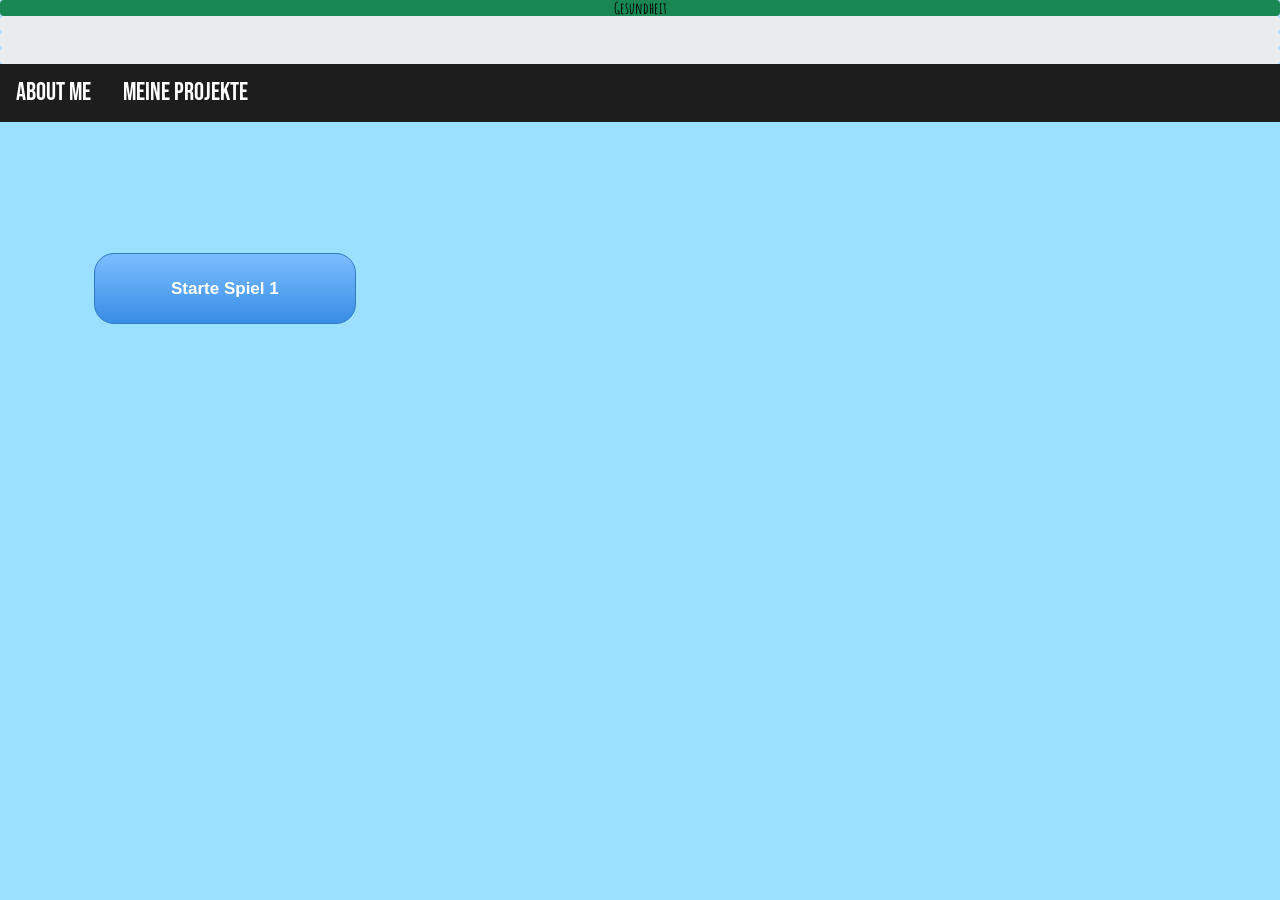
<file: MI1/game2.html>
<!DOCTYPE html>
<html lang="en">

<head>
  <title>Home </title>
  <meta charset="utf-8">
  <meta name="viewport" content="width=device-width, initial-scale=1">
  <link
  href="https://cdn.jsdelivr.net/npm/bootstrap@5.0.2/dist/css/bootstrap.min.css"
  rel="stylesheet"
  integrity="sha384-EVSTQN3/azprG1Anm3QDgpJLIm9Nao0Yz1ztcQTwFspd3yD65VohhpuuCOmLASjC"
  crossorigin="anonymous"
/>
<link href="../css/hover.css" rel="stylesheet" media="all" />
<script
  src="https://cdn.jsdelivr.net/npm/bootstrap@5.0.2/dist/js/bootstrap.bundle.min.js"
  integrity="sha384-MrcW6ZMFYlzcLA8Nl+NtUVF0sA7MsXsP1UyJoMp4YLEuNSfAP+JcXn/tWtIaxVXM"
  crossorigin="anonymous"
></script>
<link rel="stylesheet" href="../css/styles.css" />
  <link href="css/bootstrap.min.css" rel="stylesheet">
  <link rel="stylesheet" href="css/style.css">
  <link rel="stylesheet" href="css/game2.css">
  <link rel="icon" href="pictures/ico.png">







</head>

<body>
  
  
  <div class="container">
    <ul class="header headerul fixed-top" style="position: absolute; margin-top: 5%; left: 0px">
      <li><a class="hvr-sweep-to-right" href="../index.html">About me</a></li>
      <li>
        <a class="hvr-sweep-to-right" href="../projects.html">Meine Projekte</a>
      </li>
    </ul>

  <div>

    
    <div class="fixed-top">
      <div class="progress">
        <div id="health" class="progress-bar bg-success" role="progressbar" style="width: 0%" aria-valuenow="0" aria-valuemin="0"
        aria-valuemax="100">Gesundheit</div>
      </div>
      <div class="progress">
        <div id="hunger" class="progress-bar bg-info" role="progressbar" style="width: 0%" aria-valuenow="50" aria-valuemin="0"
        aria-valuemax="100">Hunger</div>
      </div>
      <div class="progress">
        <div id="hygiene" class="progress-bar bg-warning" role="progressbar" style="width: 0%" aria-valuenow="75" aria-valuemin="0"
        aria-valuemax="100">Hygiene</div>
      </div>
      <div class="progress">
        <div id="happiness" class="progress-bar bg-danger" role="progressbar" style="width: 0%" aria-valuenow="100" aria-valuemin="0"
        aria-valuemax="100">Happiness</div>
      </div>
      
    </div>
    <a href=#bottom><button id="game1Button" type="button" class="buttonGame" >Starte Spiel 1</button></a>
    <a href=#bottom><button id="game2Button" type="button" class="buttonGame" >Starte Spiel 2</button></a>
    
    
   
    <div id="cardholderStats" class="cardholder " style="margin-top: -5%";>
      <div class="card text-center">
          <div id="statscard" class="card-body ">
              <h1 class="card-title">Spielzusammenfassung</h1>
      
              <br>
              <br>
              <p id ="stats" class="card-text">
                  HIER KOMMEN DIE STATS HIN </p>
          </div>
          
        </div>
      <a href="game2.html"><button id="playAgainButton" type="button"  >Nochmal spielen?</button></a>
      <div id="bottom"></div>
    
    

    <script type="text/javascript" src="js/controller.js"></script>
    <script type="text/javascript" src="js/game2/display2.js"></script>
    <script type="text/javascript" src="js/engine.js"></script>
    <script type="text/javascript" src="js/game2/main2.js"></script>
    <script type="text/javascript" src="js/game2/game2.js"></script>
    <script type="text/javascript" src="js/game3/game3.js"></script>
    <script type="text/javascript" src="js/game3/display3.js"></script>
  </div>


  

</body>

</html>
</file>
<file: css/styles.css>
@import url('https://fonts.googleapis.com/css2?family=Roboto&display=swap');
@import url('https://fonts.googleapis.com/css2?family=Bebas+Neue&display=swap');

.bodybg {
  background-image: url("./pattern.svg");
}

.headerul {
  font-family: 'Bebas Neue', cursive;
  font-size: 25px;
  list-style-type: none;
  margin: 0;
  padding: 0;
  overflow: hidden;


}

/*Headline Portfolio*/
.headline {
  font-family: 'Bebas Neue', cursive;
  font-size: 60px;
  color: #000000;
  margin-top: 15px;
}

.header {
  background-color: #1d1d1d;
}

.homeheader {
  font-family: 'Bebas Neue', cursive;
  font-size: 40px;
  color: #000000;
}


.links {
  text-align: center;
  font-size: 20px;
}

.links a {
  text-decoration: none;
  color: inherit;

}

.links p {
  padding: 0px 50px;
}


li {
  float: left;
}

li a {
  display: block;
  color: white;
  text-align: center;
  padding: 10px 16px;
  text-decoration: none;
}

li a:hover {
  background-color: #111;

}

img {
  max-width: 100%;
  height: auto;
}

.area {
  border-style: groove;
}

/* Basic text of the website*/

.text {
  font-family: "Roboto", sans-serif;
  font-size: 18px;
  color: #000000;
  text-align: justify;
}

.projecttitle {
  font-size: 30px;
  font-weight: 700;
  text-align: left;
}

.col {
  margin-top: 5px;
}

footer {
  list-style-type: none;
  border-top: 1px solid black;
  color: black;
  clear: both;
  position: relative;
  height: 25px;
  bottom: 0;

}

.programmlogo {
  float: left;
}

.source {
  font-size: 20px;
  text-align: center;
  margin-top: 20px;
}

.sourceheader {
  font-family: 'Bebas Neue', cursive;
  font-size: 40px;
  font-weight: 500;

}

.sourcetext{
  font-family: "Roboto", sans-serif;
  font-size: 20px;
}

.aboutmeheader {
  font-family: 'Bebas Neue', cursive;
  font-size: 35px;

}


.aboutmeheader2 { 
  font-family: 'Bebas Neue', cursive;
  font-size: 25px;
  color:white;
  -webkit-text-stroke: 1px black;
 


}

.skills {
  display: block;
  margin-left: auto;
  margin-right: auto;
}

.projectdesign {
  font-family: "Roboto", sans-serif;
  font-size: 25px;
  font-weight: 700;
  text-align: left;
  color: black;
}

footer{
  font-family: "Roboto", sans-serif;
  
}
.projectlinks {
  text-decoration: none;
  color: inherit;

}

.bgabout {
  background: rgb(65,67,69);
  background: linear-gradient(180deg, rgba(65,67,69,1) 0%, rgba(35,37,38,1) 100%);
}
</file>
<file: MI1/css/style.css>
body {
    height: 100%;
    margin: 0;
    background-color: #9BE0FF;
    font-family: 'ibmFont';
   /* font-weight: bold; */
 }
 
 .fluid-container{
    background-image: url("../pictures/bg/bg.png");
    background-repeat: repeat;
    background-size: 100%;
    background-attachment: scroll;
 }

 .cardholder{
    padding:10%;
 }

 

@font-face {
    font-family: ibmFont;

    src: url('../fonts/IBM_Plex_Sans/Regular/IBMPlexSans-Regular.eot') format('embedded-opentype'),
      url('../fonts/IBM_Plex_Sans/Regular/IBMPlexSans-Regular.eot'),
     url('../fonts/IBM_Plex_Sans/Regular/IBMPlexSans-Regular.woff') format('woff'), 
     url('../fonts/IBM_Plex_Sans/Regular/IBMPlexSans-Regular.ttf')  format('truetype'),
     url('../IBM_Plex_Sans/Regular/IBMPlexSans-Regular.Bold') format('svg');
  }
  
  @font-face {
    font-family: ibmFont;
    src: url('../fonts/IBM_Plex_Sans/Bold/IBMPlexSans-Bold.eot') format('embedded-opentype'),
      url('../fonts/IBM_Plex_Sans/Bold/IBMPlexSans-Bold.eot'),
     url('../fonts/IBM_Plex_Sans/Bold/IBMPlexSans-Bold.woff') format('woff'), 
     url('../fonts/IBM_Plex_Sans/Bold/IBMPlexSans-Bold.ttf')  format('truetype'),
     url('../IBM_Plex_Sans/Regular/Bold/IBMPlexSans-Bold.Bold') format('svg');
    font-weight: bold;
  }

 .navButton{
     transition-duration:.3s;
    }

.navButton:hover
    {
    transform:scale(1.1);
    }

.banner{
  margin-bottom: 2.5%;  
}

#game2Button{
  visibility: hidden;  
}
#cardholderStats {
  visibility: hidden;
}
#playAgainButton{
text-align: center;
width: 100%;

}
.buttonGame {
	margin-top: 5%;
  background:linear-gradient(to bottom, #79bbff 5%, #378de5 100%);
	background-color:#79bbff;
	border-radius:20px;
	border:1px solid #337bc4;
	display:inline-block;
	cursor:pointer;
	color:#ffffff;
	font-family:Arial;
	font-size:17px;
	font-weight:bold;
	padding:22px 76px;
	text-decoration:none;
}
.buttonGame:hover {
	background:linear-gradient(to bottom, #378de5 5%, #79bbff 100%);
	background-color:#378de5;
}
.buttonGame:active {
	position:relative;
	top:1px;
}
.progress{
  font-size: 1rem; 
}
.progress-bar{
  color:black;
}
</file>
<file: MI1/css/game2.css>
* { box-sizing:border-box; margin:0; padding:0; }

html { height:100%; width:100%; }




body {
  
  align-content:center;
  align-items:space-around;
  display:grid;
  justify-items:center;
  height:100%;
  width:100%;
  font-family: AmaticSC;
}


@font-face {
  font-family: "AmaticSC";
  
  src: url('../fonts/Amatic_SC/AmaticSC-Bold.eot') format('embedded-opentype'),
      url('../fonts/Amatic_SC/AmaticSC-Bold.eot'),
     url('../fonts/Amatic_SC/AmaticSC-Bold.woff') format('woff'), 
     url('../fonts/Amatic_SC/AmaticSC-Bold.ttf')  format('truetype'),
     url('../fonts/Amatic_SC/AmaticSC-Bold') format('svg');
}


@font-face {
  font-family: ibmFont;
  src: url(../fonts/IBM_Plex_Sans/IBMPlexSans-Bold.ttf);
}

@font-face {
  font-family: AmaticSC;
  src: url(../fonts/IBM_Plex_Sans/IBMPlexSans-Bold.ttf);
  font-weight: bold;
}

#stats{
font-size: 2rem;  
}
</file>
